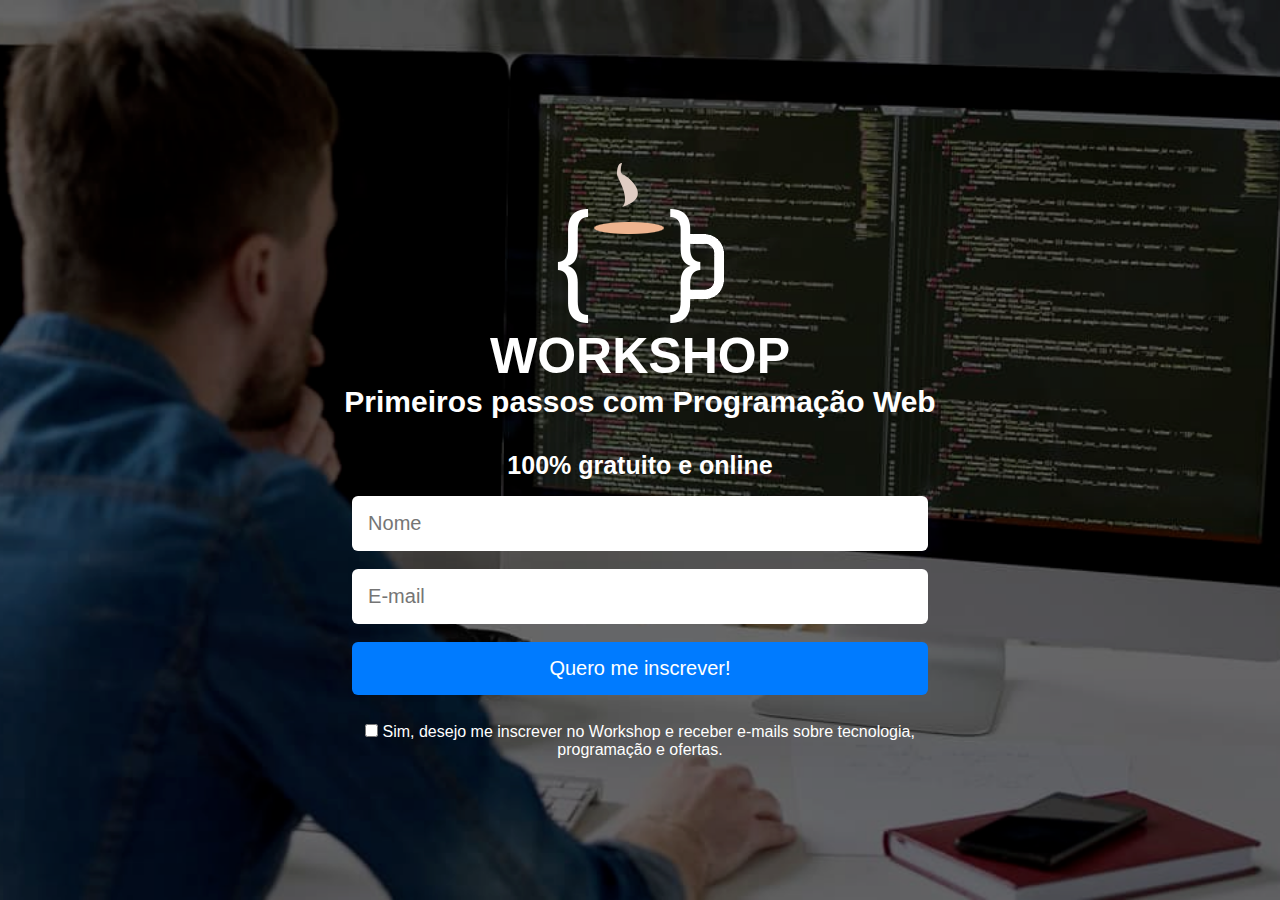
<file: index.html>
<!DOCTYPE html>
<html lang="pt-br">
<head>
  <meta charset="UTF-8">
  <meta http-equiv="X-UA-Compatible" content="IE=edge">
  <meta name="viewport" content="width=device-width, initial-scale=1.0">
  <link rel="stylesheet" href="./styles/style.css">
  <link rel="shortcut icon" href="./imgs/icons8-código-32.png" type="image/x-icon">
  <title>Workshop</title>
</head>
<body>
  <main class="container">
    <header class="infos">
      <picture>
        <img src="./imgs/logo.png" alt="logo-café-programação">
      </picture>
      <h1>WORKSHOP</h1>
      <h2>Primeiros passos com Programação Web</h2>
    </header>

    <section class="data-collect">
      <h3>100% gratuito e online</h3>
      <form action="https://gmail.us18.list-manage.com/subscribe/post?u=ac7be9d4424a9dcd8772c58db&amp;id=0705b716ab&amp;f_id=00e712e7f0" method="post" id="mc-embedded-subscribe-form" name="mc-embedded-subscribe-form" class="validate" target="_blank" novalidate>
          <input type="text" name="FNAME" placeholder="Nome">
          <input type="text" name="EMAIL" placeholder="E-mail">
          <input type="submit" type="submit" value="Quero me inscrever!" name="subscribe" id="mc-embedded-subscribe" class="button">
        <div style="position: absolute; left: -5000px;" aria-hidden="true">
          <input type="text" name="b_ac7be9d4424a9dcd8772c58db_0705b716ab" tabindex="-1" value="">
        </div>
        <div class="optionalParent">
          <div class="clear foot">
          </div>
        </div>
      </form>
    </section>

    <section class="inscriptions">
      <input type="checkbox" name="aceitar" id="" value="aceitar"> <label for="" >Sim, desejo me inscrever no Workshop e receber e-mails sobre tecnologia, programação e ofertas. </label>
    </section>

  </main>



</body>
</html>
</file>
<file: styles/style.css>
* {
  margin: 0;
  padding: 0;
  box-sizing: border-box;
}

body {
  display: flex;
  justify-content: center;
  align-items: center;
  height: 100vh;
  width: 100%;
  background-image: url(/imgs/background.png);
  background-position: center;
  background-repeat: no-repeat;
  background-size: cover;
  font-family: 'Lato', sans-serif;
  color: white;
}

a {
  text-decoration: none;
}

.container {
  max-width: 800px;
  text-align: center;
}

header {
  color: white;
  display: flex;
  flex-direction: column;
  align-items: center;
  justify-content: center;
  margin-top: 2em;
  margin-bottom: 2em;
}

h1 {
  font-size: 50px;
  font-weight: 700;
}

h2 {
  font-weight: 700;
  font-size: 30px;
}

h3 {
  font-size: 25px;
}


.data-collect > form {
  display: flex;
  flex-direction: column;
  flex-wrap: wrap;
  gap: 0.5em;
  margin-top: 1em;
}

.data-collect form input {
  display: block;
  width: 80%;
  outline: none;
  border: none;
  padding: 16px;
  margin: 0 auto 10px auto;
  border-radius: 6px;
  font-size: 20px;
}

.data-collect form input[type=submit]{
  width: 80%;
  color: #fff;
  background-color: #007bff;
  border-color: #007bff;
  outline: none;
  border: none;
  padding: 15px;
  font-size: 20px;
  border-radius: 6px;
  transition: 0.5s;
  cursor: pointer;
}

.inscriptions {
  width: 80%;
  margin: 10px auto;
}

.inscriptions input label {
  display: block;
  width: 80%;
  margin: 10px auto;
}
</file>
